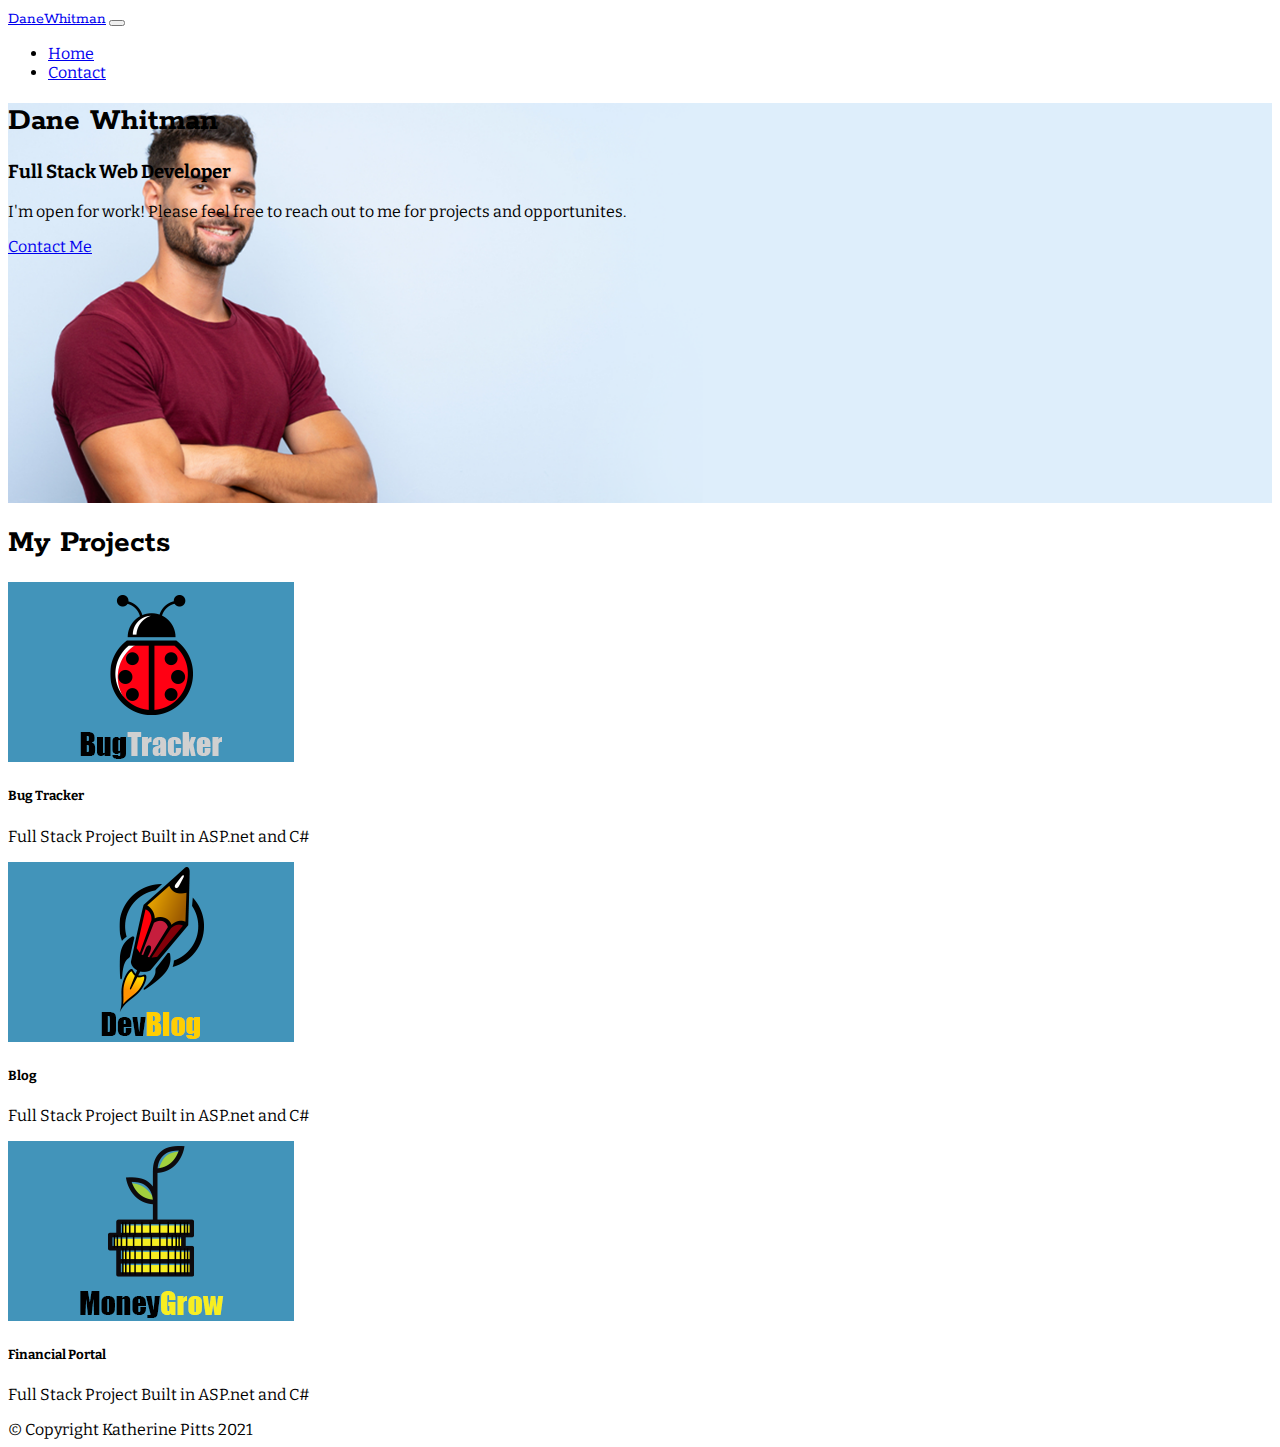
<file: index.html>
<!doctype html>
<html lang="en" class="h-100">

<head>
    <title>Dane Whitman - Full Stack Web Developer</title>
    <!-- Required meta tags -->
    <meta charset="utf-8">
    <meta name="viewport" content="width=device-width, initial-scale=1, shrink-to-fit=no">

    <!-- Bootstrap CSS -->
    <link href="https://cdn.jsdelivr.net/npm/bootstrap@5.1.0/dist/css/bootstrap.min.css" rel="stylesheet"
        integrity="sha384-KyZXEAg3QhqLMpG8r+8fhAXLRk2vvoC2f3B09zVXn8CA5QIVfZOJ3BCsw2P0p/We" crossorigin="anonymous">
    <!--Google Fonts-->
    <link rel="preconnect" href="https://fonts.googleapis.com">
    <link rel="preconnect" href="https://fonts.gstatic.com" crossorigin>
    <link href="https://fonts.googleapis.com/css2?family=Bitter&family=Rokkitt&display=swap" rel="stylesheet">
    <link href="https://fonts.googleapis.com/css2?family=IBM+Plex+Sans&family=Merriweather&display=swap"
        rel="stylesheet">
    <!--Custom Stylesheet-->
    <link rel="stylesheet" href="/css/hoverCard.css">
    <link rel="stylesheet" href="/css/style.css">


</head>

<body class="d-flex flex-column h-100">
    <!--Nav Bar-->
    <nav class="navbar navbar-expand-md navbar-dark fixed-top bg-dark">
        <div class="container-fluid">
            <a class="navbar-brand title" href="#"><span>Dane</span><span>Whitman</span></a>
            <button class="navbar-toggler" type="button" data-bs-toggle="collapse" data-bs-target="#navbarCollapse"
                aria-controls="navbarCollapse" aria-expanded="false" aria-label="Toggle navigation">
                <span class="navbar-toggler-icon"></span>
            </button>
            <div class="collapse navbar-collapse" id="navbarCollapse">
                <ul class="navbar-nav me-auto mb-2 mb-md-0">
                    <li class="nav-item">
                        <a class="nav-link active" aria-current="page" href="/index.html">Home</a>
                    </li>
                    <li class="nav-item">
                        <a class="nav-link" href="/contact.html">Contact</a>
                    </li>

                </ul>
            </div>
        </div>
    </nav>
    <!--Main Content Area-->
    <main class="flex-shrink-0 mt-5">
        <!--Hero Title-->
        <header class="container-fluid header d-flex flex-column justify-content-center">
            <div class="row justify-content-center offset-sm-4 offset-md-2 offset-lg-3 offset-xl-0">
                <div class="col-12 col-md-8 col-xl-6 mt-3">
                    <h1 class="display-3 title"><span class="fw-bold">Dane</span> Whitman</h1>
                    <h3 class="text-uppercase">Full Stack Web Developer</h3>
                    <p>
                        I'm open for work! Please feel free to reach out to me for projects and opportunites.
                    </p>
                    <p class="lead">
                        <a type="button" class="btn btn-primary btn-lg" href="/contact.html" role="button">Contact Me</a>
                    </p>
                </div>
            </div>


        </header>
        <!--Projects Section-->
        <section id="projects">
            <div class="container">
                <h1 class="title text-uppercase">
                    My Projects
                </h1>
                <div class="row row-cols-1 row-cols-md-3 g-4">
                    <div class="col">
                        <div class="hoverCard">
                            <a href="#" target="_blank">
                                <div class="card">
                                    <img src="/img/BTLogoBlue.png" alt="Bug Tracker" class="card-img-top">
                                    <div class="card-body">
                                        <h5 class="card-title">
                                            Bug Tracker
                                        </h5>
                                        <p class="card-text">
                                            Full Stack Project Built in ASP.net and C#
                                        </p>
                                    </div>
                                </div>
                            </a>
                        </div>
                    </div>
                    <div class="col">
                        <div class="hoverCard">
                            <a href="#" target="_blank">
                                <div class="card">
                                    <img src="/img/DevBlogBlue.png" alt="Blog" class="card-img-top">
                                    <div class="card-body">
                                        <h5 class="card-title">
                                            Blog
                                        </h5>
                                        <p class="card-text">
                                            Full Stack Project Built in ASP.net and C#
                                        </p>
                                    </div>
                                </div>
                            </a>
                        </div>
                    </div>
                    <div class="col">
                        <div class="hoverCard">
                            <a href="#" target="_blank">
                                <div class="card">
                                    <img src="/img/MoneyGrowBlue.png" alt="Financial Portal" class="card-img-top">
                                    <div class="card-body">
                                        <h5 class="card-title">
                                            Financial Portal
                                        </h5>
                                        <p class="card-text">
                                            Full Stack Project Built in ASP.net and C#
                                        </p>
                                    </div>
                                </div>
                            </a>
                        </div>
                    </div>
                </div>
            </div>
        </section>
    </main>
    <footer class="footer mt-auto py-3 bg-light sticky-footer">
        <div class="container-fluid text-center">
            <span class="text-muted">&copy; Copyright Katherine Pitts 2021</span>
        </div>
    </footer>
    <!-- Bootstrap JS -->
    <script src="https://cdn.jsdelivr.net/npm/bootstrap@5.1.0/dist/js/bootstrap.bundle.min.js"
        integrity="sha384-U1DAWAznBHeqEIlVSCgzq+c9gqGAJn5c/t99JyeKa9xxaYpSvHU5awsuZVVFIhvj" crossorigin="anonymous">
    </script>
</body>

</html>
</file>
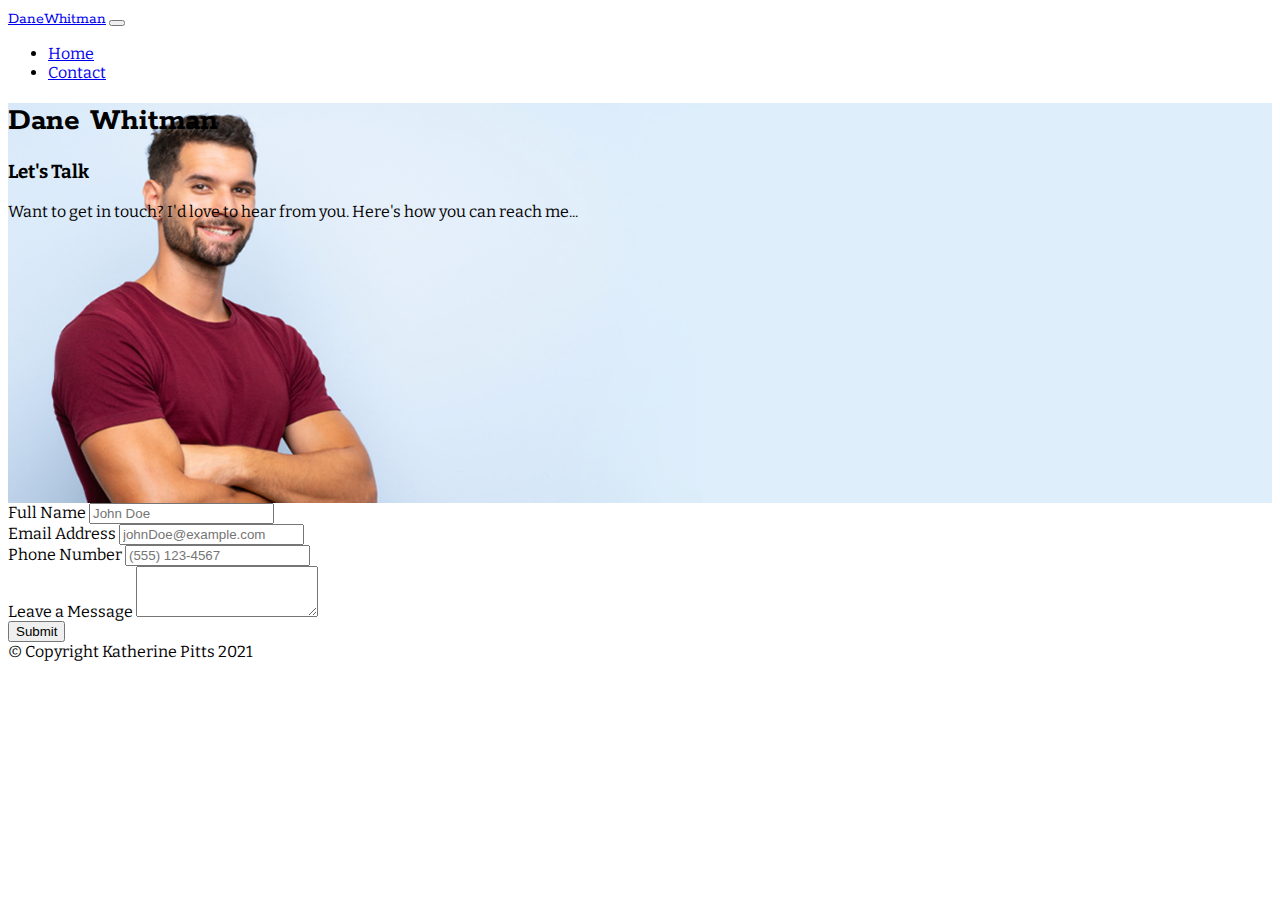
<file: contact.html>
<!doctype html>
<html lang="en" class="h-100">

<head>
    <title>Dane Whitman - Full Stack Web Developer</title>
    <!-- Required meta tags -->
    <meta charset="utf-8">
    <meta name="viewport" content="width=device-width, initial-scale=1, shrink-to-fit=no">

    <!-- Bootstrap CSS -->
    <link href="https://cdn.jsdelivr.net/npm/bootstrap@5.1.0/dist/css/bootstrap.min.css" rel="stylesheet"
        integrity="sha384-KyZXEAg3QhqLMpG8r+8fhAXLRk2vvoC2f3B09zVXn8CA5QIVfZOJ3BCsw2P0p/We" crossorigin="anonymous">
    <!--Google Fonts-->
    <link rel="preconnect" href="https://fonts.googleapis.com">
    <link rel="preconnect" href="https://fonts.gstatic.com" crossorigin>
    <link href="https://fonts.googleapis.com/css2?family=Bitter&family=Rokkitt&display=swap" rel="stylesheet">
    <link href="https://fonts.googleapis.com/css2?family=IBM+Plex+Sans&family=Merriweather&display=swap"
        rel="stylesheet">
    <!--Custom Stylesheet-->
    <link rel="stylesheet" href="/css/hoverCard.css">
    <link rel="stylesheet" href="/css/style.css">
</head>

<body class="d-flex flex-column h-100">
    <!--Nav Bar-->
    <nav class="navbar navbar-expand-md navbar-dark fixed-top bg-dark">
        <div class="container-fluid">
            <a class="navbar-brand title" href="#"><span>Dane</span><span>Whitman</span></a>
            <button class="navbar-toggler" type="button" data-bs-toggle="collapse" data-bs-target="#navbarCollapse"
                aria-controls="navbarCollapse" aria-expanded="false" aria-label="Toggle navigation">
                <span class="navbar-toggler-icon"></span>
            </button>
            <div class="collapse navbar-collapse" id="navbarCollapse">
                <ul class="navbar-nav me-auto mb-2 mb-md-0">
                    <li class="nav-item">
                        <a class="nav-link" aria-current="page" href="/index.html">Home</a>
                    </li>
                    <li class="nav-item">
                        <a class="nav-link active" href="/contact.html">Contact</a>
                    </li>

                </ul>
            </div>
        </div>
    </nav>
    <!--Main Content Area-->
    <main class="flex-shrink-0 mt-5">
        <!--Hero Title-->
        <header class="container-fluid header d-flex flex-column justify-content-center">
            <div class="row justify-content-center offset-sm-4 offset-md-2 offset-lg-3 offset-xl-0">
                <div class="col-12 col-md-8 col-xl-6 mt-3">
                    <h1 class="display-3 title"><span>Dane</span> Whitman</h1>
                    <h3 class="text-uppercase">Let's Talk</h3>
                    <p>
                        Want to get in touch? I'd love to hear from you. Here's how you can reach me...
                    </p>

                </div>
            </div>


        </header>
        <section id="contactForm">
            <div class="container mt-5 shadow-lg p-3">
                <form>
                    <div class="mb-3">
                        <label for="fullName" class="form-label">Full Name</label>
                        <input type="text" class="form-control" id="fullName" placeholder = "John Doe" required>
                    </div>
                    <div class="mb-3">
                        <label for="email" class="form-label">Email Address</label>
                        <input type="email" class="form-control" id="email" placeholder = "johnDoe@example.com" required>
                    </div>
                    <div class="mb-3">
                        <label for="phone" class="form-label">Phone Number</label>
                        <input type="tel" class="form-control" id="phone" placeholder="(555) 123-4567" required>
                    </div>
                    <div class="mb-3">
                        <label for="message" class="form-label">Leave a Message</label>
                        <textarea id="message" rows="3" class="form-control" required></textarea>
                    </div>
                    <button type="submit" class="btn btn-primary">Submit</button>

                </form>
            </div>
        </section>
    </main>
    <!--Footer-->
    <footer class="footer mt-auto py-3 bg-light sticky-footer">
        <div class="container-fluid text-center">
            <span class="text-muted">&copy; Copyright Katherine Pitts 2021</span>
        </div>
    </footer>

    <!-- Bootstrap JS -->
    <script src="https://cdn.jsdelivr.net/npm/bootstrap@5.1.0/dist/js/bootstrap.bundle.min.js"
        integrity="sha384-U1DAWAznBHeqEIlVSCgzq+c9gqGAJn5c/t99JyeKa9xxaYpSvHU5awsuZVVFIhvj" crossorigin="anonymous">
    </script>
</body>

</html>
</file>
<file: css/hoverCard.css>
.hoverCard{

}

.hoverCard a {
    text-decoration: none;
    color: var(--dark);    
}

.hoverCard a:link, a:visited{
    color: var(--dark);
}


.hoverCard a:hover{
    cursor:pointer;
}
</file>
<file: css/style.css>
:root{
    --dw-primaryColor: #91cbfb;
    --dw-secondaryColor:#4294ba;
    --formFocusColor: var(--dw-secondaryColor);
    --formFocusShadowColor: rgba(42,121,248,0.5);
}

body{
    font-family: 'Bitter', serif;
    /* font-family: 'IBM Plex Sans', sans-serif; */
}

.form-control:focus{
    border-color: var(--formFocusColor);
    box-shadow: 0 0 0 .25rem var(--formFocusShadowColor);
}

.sticky-nav {
    position: fixed;
    left: 0;
    bottom: 0;
    width: 100%;
}
.navbar-brand .title{
    font-size: 5rem;
}

.title{
    font-family: 'Rokkitt', serif; 
    /* font-family: 'Merriweather', serif; */
}
.header{
    
    background-repeat: none;
    background-size: cover;
    background-position: fixed;
    background-image: radial-gradient(circle 827px at 47.3% 48%, rgba(255, 255, 255, 1) 0%, rgba(138, 192, 216, 1) 90%);
    
    
}



@media only screen and (min-width: 992px){
    .header{
        background-image: url('/img/DaneWhitmanLarge.png');
        min-height: 400px;
    }
}
@media only screen and (min-width: 576px) and (max-width:991px) {
    .header{
        background-image: url('/img/DaneWhitmanSmall.png');
        
    }
}
</file>
